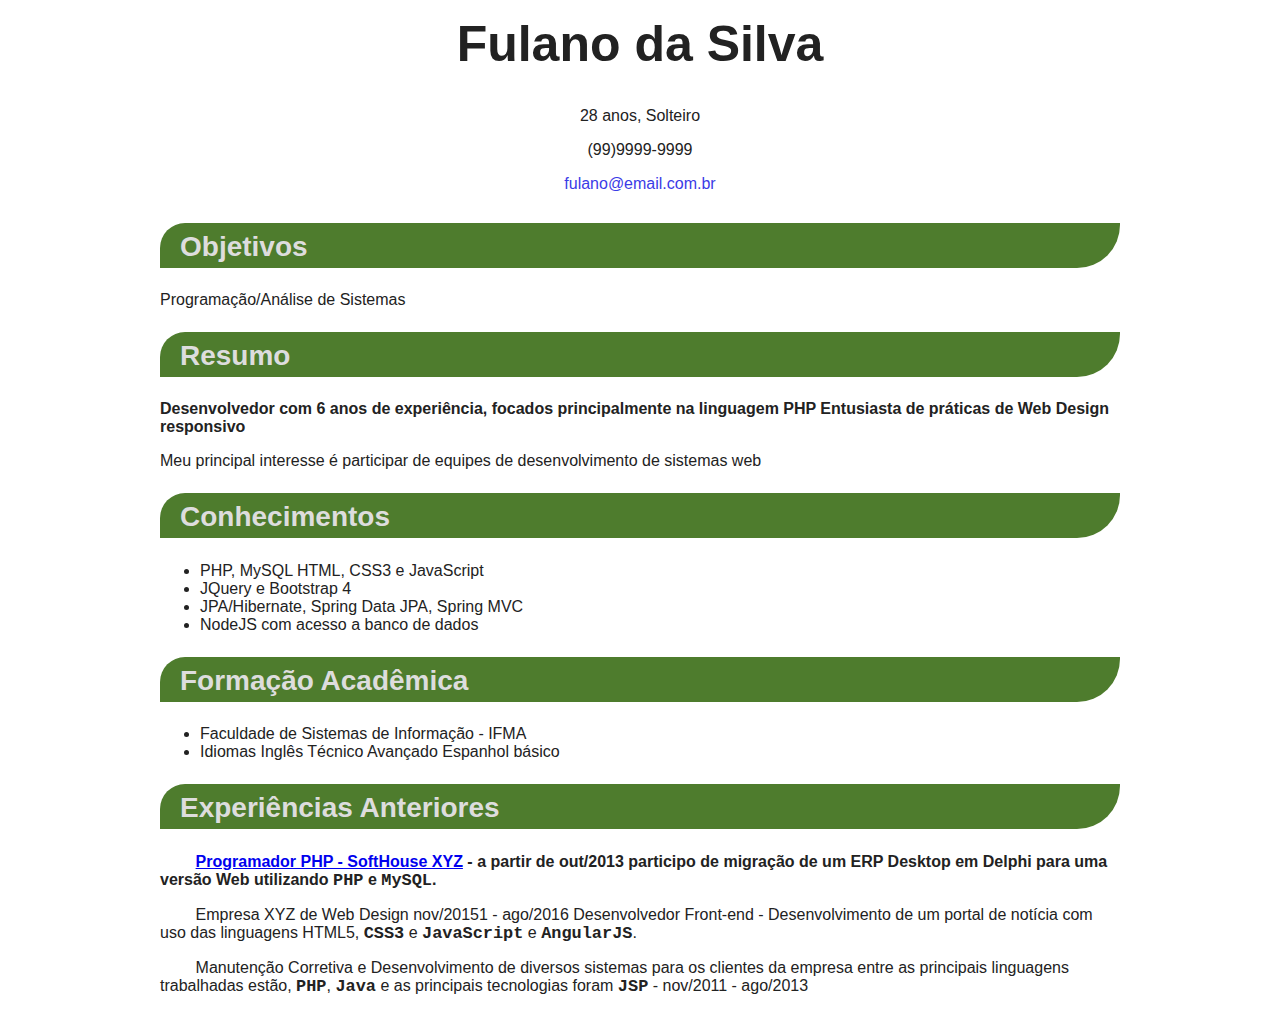
<file: index.html>
<!DOCTYPE html>
<html>

<head>
	<title>Currículo do Fulano da Silva</title>
	<meta charset="UTF-8">
	<link rel="stylesheet" href="css/curriculo.css">
</head>

<body>
	<main>
		<h1 class="texto-centralizado"> Fulano da Silva</h1>

		<header class="cabecalho texto-centralizado">
			<p>28 anos, Solteiro </p>
			<p>(99)9999-9999 </p>
			<p><a id="email" href="mailto://fulano@email.com">fulano@email.com.br</a></p>
		</header>
		
		<section class="conteudo">
		<h2>Objetivos</h2>
		<p>Programação/Análise de Sistemas</p>

		<h2 class="enfase">Resumo</h2>

		<p class="identacao enfase">Desenvolvedor com <strong>6 anos de experiência</strong>, focados principalmente na linguagem PHP Entusiasta de práticas de
			Web Design responsivo</p>

		<p class="identacao">Meu principal interesse é participar de equipes de desenvolvimento de sistemas web</p>

		<h2>Conhecimentos</h2>

		<ul>
			<li>PHP, MySQL HTML, CSS3 e JavaScript</li>
			<li>JQuery e Bootstrap 4</li>
			<li>JPA/Hibernate, Spring Data JPA, Spring MVC</li>
			<li>NodeJS com acesso a banco de dados</li>
		</ul>

		<h2>Formação Acadêmica</h2>

		<ul>
			<li>Faculdade de Sistemas de Informação - IFMA</li>
			<li>Idiomas Inglês Técnico Avançado Espanhol básico</li>
		</ul>


		<h2> Experiências Anteriores</h2>

		<p class="experiencia enfase"> <a href="http://php.net" target="_blank">Programador PHP - SoftHouse XYZ</a> - a
			partir de out/2013 participo de migração de um ERP Desktop em Delphi para uma versão Web utilizando <span
				class="tec">PHP</span> e <span class="tec">MySQL</span>.</p>

		<p class="experiencia">Empresa XYZ de Web Design nov/20151 - ago/2016 Desenvolvedor Front-end -
			Desenvolvimento de um portal de notícia com uso das linguagens HTML5, <span class="tec">
				CSS3</span> e <span class="tec">JavaScript</span> e <span class="tec">AngularJS</span>.</p>

		<p class="experiencia">Manutenção Corretiva e Desenvolvimento de diversos sistemas para os
			clientes da empresa entre as principais linguagens trabalhadas estão, <span class="tec">PHP</span>,
			<span class="tec">Java</span> e as principais tecnologias foram <span class="tec">JSP</span>
			- nov/2011 - ago/2013</p>

		</section>

	</main>
</body>

</html>
</file>
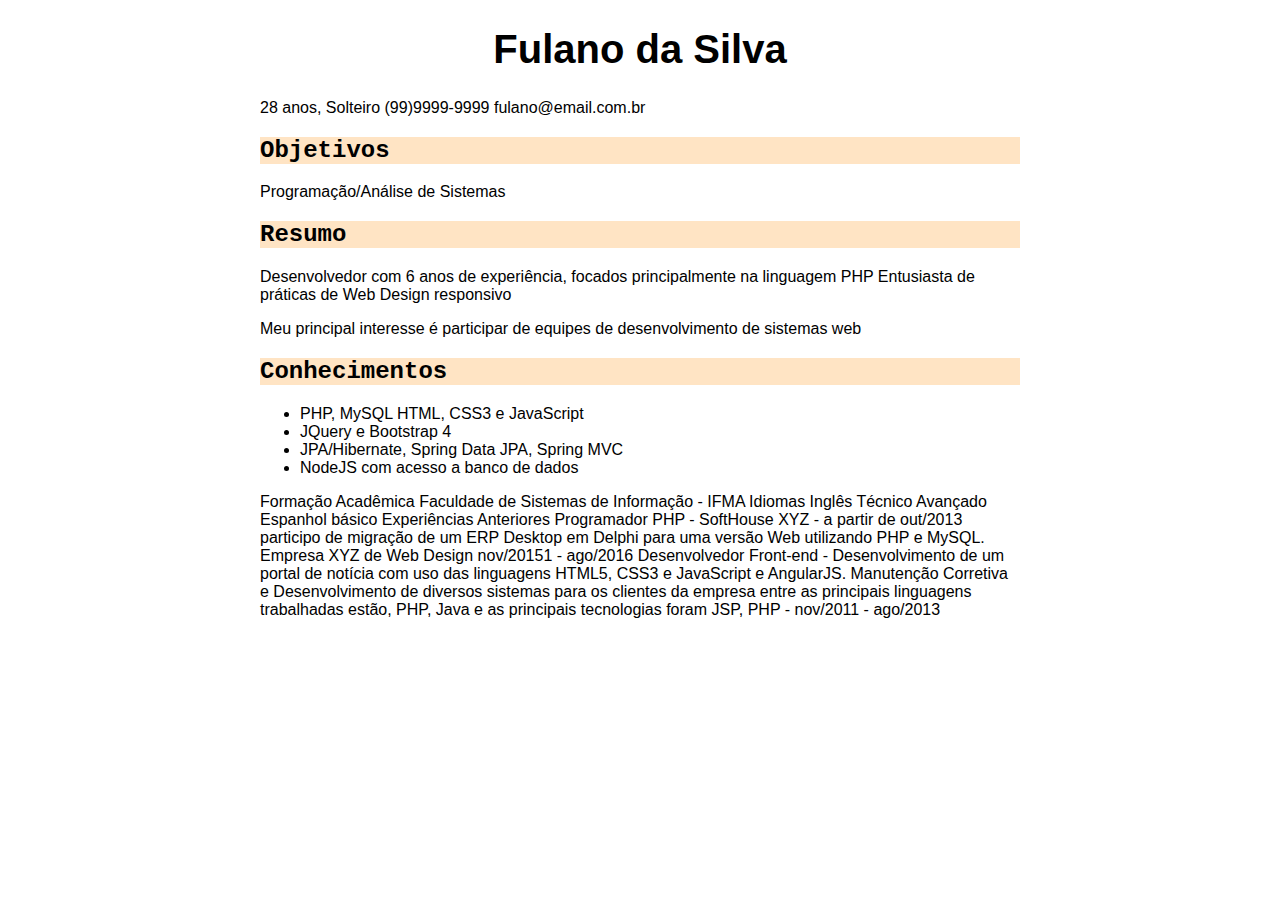
<file: aula01.html>
<!DOCTYPE html>

<html lang="pt-br">
<head>
   <title>Currículo do Fulano da Silva</title>
   <meta charset="UTF-8" >
   <link rel="stylesheet" href="css/aula01.css">
<!--    
  <style>
     h1 {
        text-align: center; 
        font-size: 40px;
     }

     h2 {
        background-color: bisque;
     }
   </style> 
-->
</head>

<body>

    <h1>Fulano da Silva</h1>

    28 anos, Solteiro

    (99)9999-9999

    fulano@email.com.br

    <h2>Objetivos</h2>
    <p>Programação/Análise de Sistemas</p>

    <h2>Resumo</h2>
    <p>Desenvolvedor com 6 anos de experiência, focados principalmente
        na linguagem PHP Entusiasta de práticas de Web Design
        responsivo</p>

    <p>Meu principal interesse é participar de equipes de
        desenvolvimento de sistemas web</p>

    <h2>Conhecimentos</h2>
    <ul>
        <li>PHP, MySQL HTML, CSS3 e JavaScript</li>
        <li>JQuery e Bootstrap 4</li>
        <li>JPA/Hibernate, Spring Data JPA, Spring MVC</li>
        <li>NodeJS com acesso a banco de dados</li>
    </ul>



    Formação Acadêmica
    Faculdade de Sistemas de Informação - IFMA
    Idiomas Inglês Técnico Avançado Espanhol básico
    Experiências Anteriores
    Programador PHP - SoftHouse XYZ - a partir de out/2013 participo de migração de um ERP Desktop em Delphi para uma
    versão Web utilizando PHP e MySQL.

    Empresa XYZ de Web Design nov/20151 - ago/2016 Desenvolvedor Front-end - Desenvolvimento de um portal de notícia com
    uso das linguagens HTML5, CSS3 e JavaScript e AngularJS.

    Manutenção Corretiva e Desenvolvimento de diversos sistemas para os clientes da empresa entre as principais
    linguagens trabalhadas estão, PHP, Java e as
    principais tecnologias foram JSP, PHP - nov/2011 - ago/2013

</body>
</html>
</file>
<file: css/curriculo.css>
body {
	font-family: Arial, Helvetica, monospace;
	width: 960px;
	color: #222;

	margin-left: auto;
	margin-right: auto;
}

.cabecalho {
	text-align: center;
	margin-bottom: 30px;
}



#email {
	color: #3b3be6;
	text-decoration: none;
}

h1 {
	font-size: 50px;
	margin-top: 15px;

	text-align: center;
}

h2 {
	background-color: #4e7c2d; 
	color: #DDD;
	font-size: 28px;

	padding-left: 20px;
	padding-top: 8px;
	padding-bottom: 5px;

	/* border-radius: 15px; */
	border-top-left-radius: 25px;
	border-bottom-right-radius: 43px;
}


.experiencia {
	text-indent: 4ch;
}

.enfase {
	font-weight: 600;
}

.tec {
	font-family: monospace;
	font-size: 130%;
	font-weight: bold;
}
</file>
<file: css/aula01.css>
body {
    width: 760px;
    margin-left: auto;
    margin-right: auto;

    font-family: Arial, Helvetica, sans-serif;

}

h1 {
    text-align: center; 
    font-size: 40px;
 }

 h2 {
    background-color: bisque;
    font-family: 'Courier New', Courier, monospace;
 }
</file>
